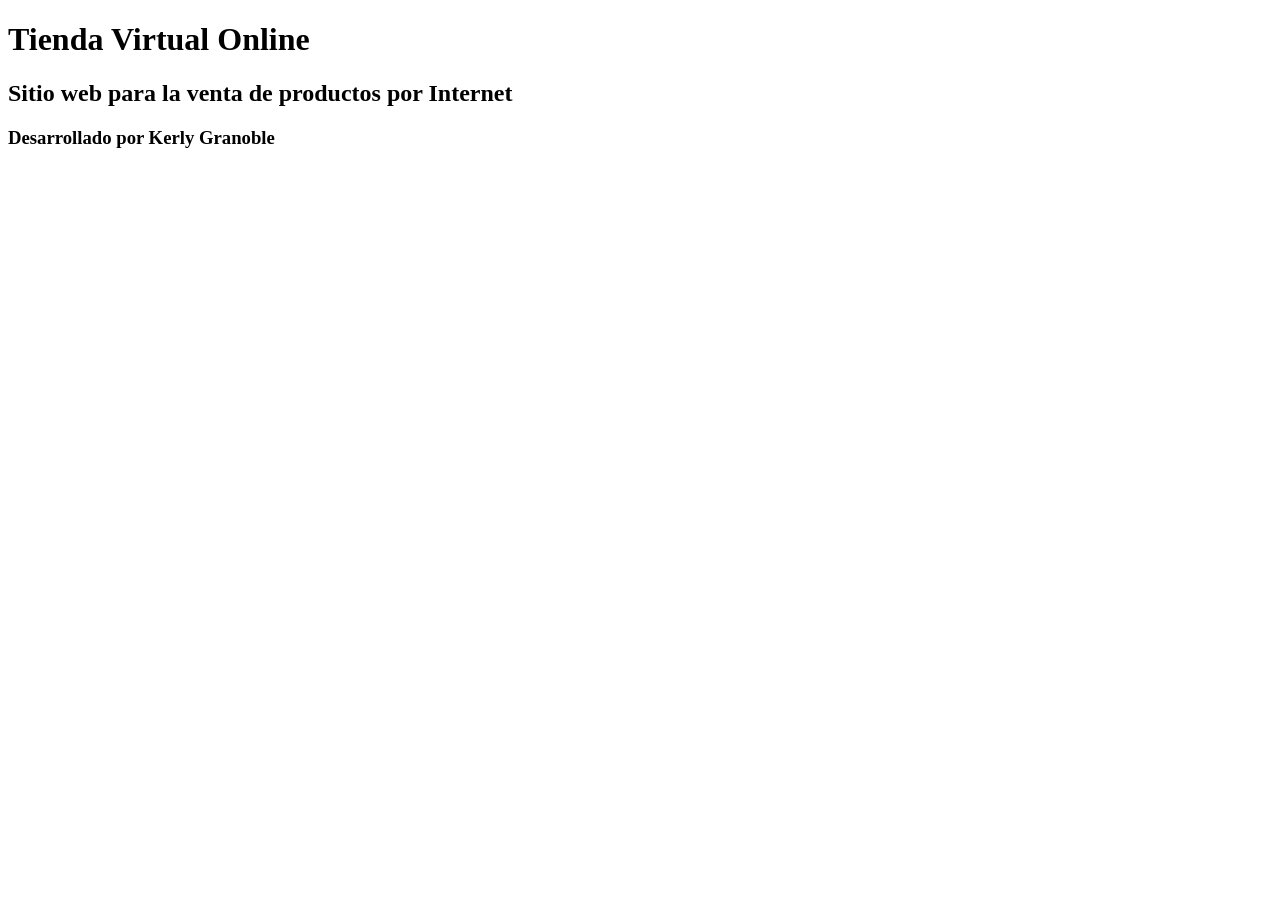
<file: index.html>
<!DOCTYPE html>
<html>
<head>
<meta charset="UTF-8">
<title>Mi Proyecto Web</title>
</head>
<body>

<h1>Tienda Virtual Online</h1>
<h2>Sitio web para la venta de productos por Internet</h2>
<h3>Desarrollado por Kerly Granoble</h3>

</body>
</html>
</file>
